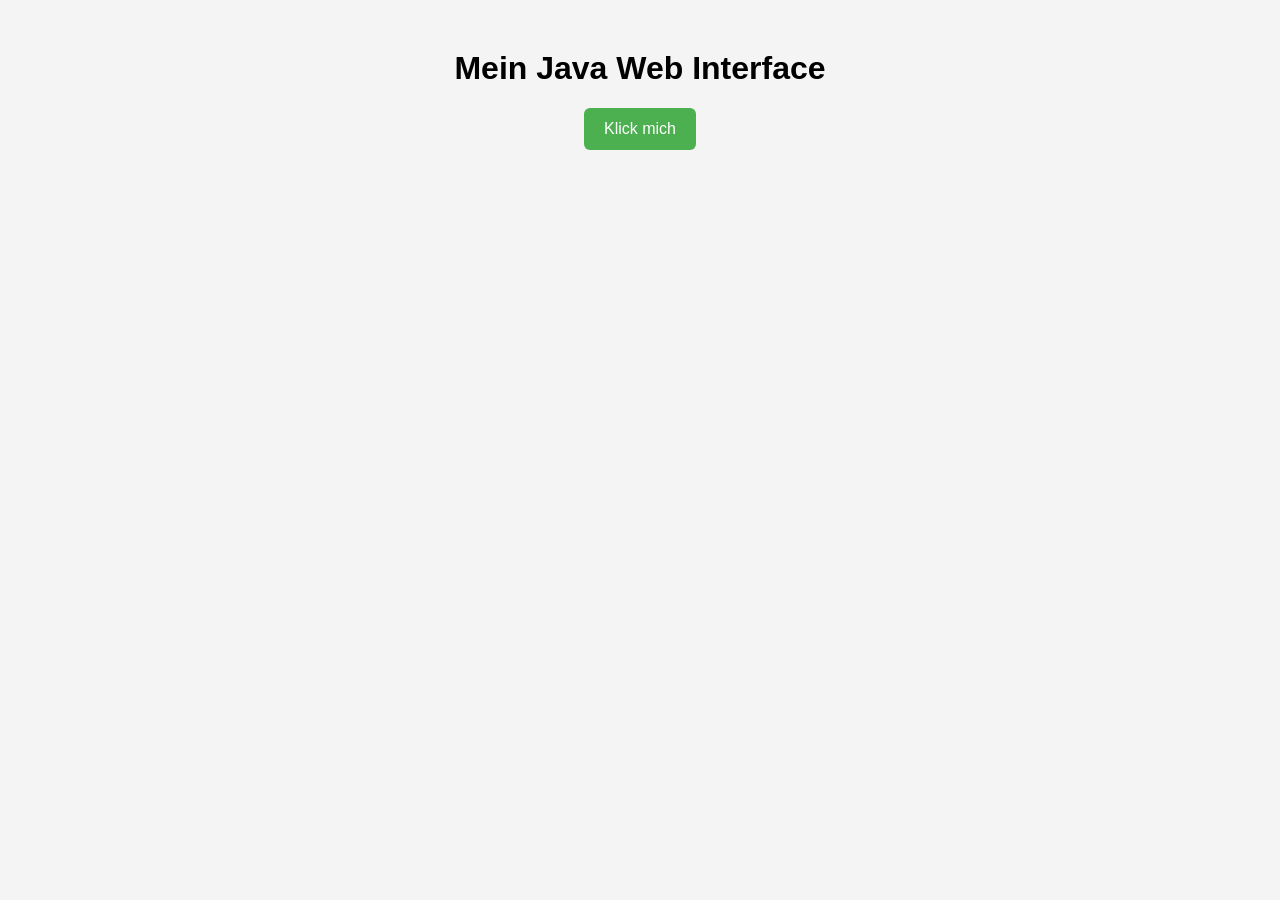
<file: src/Calendar_userinterface/web/index.html>
<!DOCTYPE html>
<html>
<head>
    <meta charset="UTF-8">
    <title>Java HTTP Server UI</title>
    <link rel="stylesheet" href="style.css">
</head>
<body>

<h1>Mein Java Web Interface</h1>

<button onclick="sendButton()">Klick mich</button>

<p id="result"></p>

<script src="script.js"></script>
</body>
</html>
</file>
<file: src/Calendar_userinterface/web/style.css>
body {
    font-family: Arial, sans-serif;
    text-align: center;
    margin-top: 50px;
    background-color: #f4f4f4;
}

button {
    padding: 12px 20px;
    font-size: 16px;
    cursor: pointer;
    background: #4CAF50;
    color: white;
    border: none;
    border-radius: 6px;
}

button:hover {
    background: #45a049;
}
</file>
